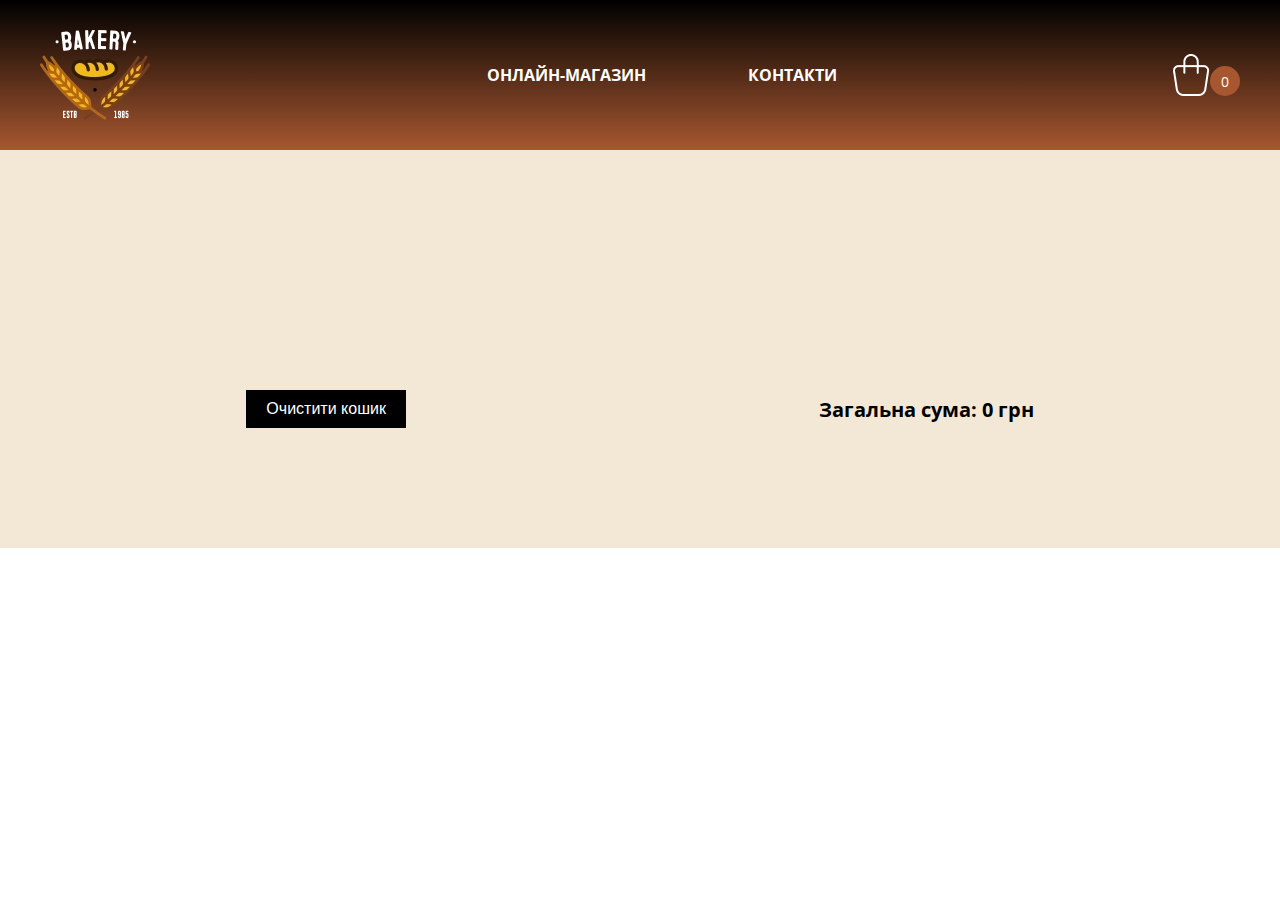
<file: cart.html>
<!DOCTYPE html>
<html lang="uk">
<head>
    <meta charset="UTF-8">
    <title>Кошик</title>
    <link rel="stylesheet" href="./style.css">
</head>
<body>
    <header>
        <nav>
            <img src="./img/logo.avif">
            <ul class="nav-menu">
                <li><a href="./index.html" class="nav-menu-item">Онлайн-магазин</a></li>
                <li><a href="" class="nav-menu-item">Контакти</a></li>
            </ul>
            <a href="./cart.html" class="count">
                <img src="./img/shop.png">
                <div class="cart-count">0</div>
            </a>
        </nav>
    </header>

    <main>
        <div class="cart-items"></div>
        <div class="total-block">
        <button id="clear-cart">Очистити кошик</button>
        <p>Загальна сума: <span id="total-price">0</span> грн</p>
        </div>
    </main>
    <script src="./cart.js"></script>
    <script src="./script.js"></script>
</body>
</html>
</file>
<file: style.css>
@import url('https://fonts.googleapis.com/css2?family=Open+Sans:ital,wght@0,300..800;1,300..800&display=swap');

body{
    font-family: 'Open Sans';
    margin: auto;
    height: 100%;
}

header{
    background-image: linear-gradient(black, #a75730);
}

.nav-menu-item{
    text-decoration: none;
    color: white;
    font-size: 16px;
    font-weight: 700;
    text-transform: uppercase;
    transition: color 0.2s linear;
}

.nav-menu-item:hover{
    color: #a75730;
}

.nav-menu{
    list-style: none;
    padding-left: 0;
    margin-bottom: 0;
    margin-top: 0;
    display: flex;
    width: 350px;
    justify-content: space-between;
}

.cart-count{
    text-decoration: none;
    background-color: #a75730;
    border-radius: 50%;
    color: white;
    font-size: 14px;
    font-weight: 400;
    width: 30px;
    height: 30px;
    display: flex;
    justify-content: center;
    align-items: center;
    transition: background-color 0.2s linear, color 0.2s linear;
}

.cart-count:hover{
    background-color: white;
    color: #a75730;
}

.count{
    text-decoration: none;
    display: flex;
    align-items: flex-end;
}

nav{
    display: flex;
    justify-content: space-between;
    align-items: center;
    width: 1200px;
    margin: auto;
    padding-top: 30px;
    padding-bottom: 30px;
}

.hero{
    background-image: url('./img/hero.webp');
    width: 100%;
    height: 750px;
    padding-top: 200px;
}

.hero h1{
    font-size: 90px;
    color: white;
    text-align: center;
    margin-bottom: 30px;
    font-weight: 700;
}

.hero a{
    display: block;
    width: 200px;
    height: 70px;
    background-color: #f3e7d5;
    color: black;
    font-size: 16px;
    font-weight: 700;
    text-decoration: none;
    display: flex;
    justify-content: center;
    align-items: center;
    margin: auto;
    transition: background-color 0.2s linear, color 0.2s linear;
}

.hero a:hover{
    background-color: #a75730;
    color: white;
}

.product-name{
    font-size: 26px;
    font-weight: 400;
    margin-top: 12px;
    margin-bottom: 20px;
    text-align: center;
}

.price{
    font-size: 20px;
    font-weight: 700;
    margin-top: 0;
    margin-bottom: 0;
}

.add-to-cart{
    background-color: black;
    width: 40px;
    height: 40px;
    border: none;
    border-radius: 50%;
    transition: background-color 0.2s linear;
}

.add-to-cart:hover{
    background-color: #a75730;
}

.add-to-cart:active{
    box-shadow: 2px 2px 10px black;
}

.price-block{
    display: flex;
    justify-content: space-around;
    align-items: center;
    width: 280px;
}

h2{
    text-align: center;
    font-size: 36px;
    font-weight: 700;
    margin-top: 0;
    margin-bottom: 60px;
    color: black;
    transition: color 0.2s linear;
}

h2:hover{
    color: #a75730;
}

.products{
    width: 1200px;
    display: flex;
    justify-content: space-between;
    align-items: center;
    margin: auto;
    margin-bottom: 60px;
}

main{
    background-color: #f3e7d5;
    padding-top: 120px;
    padding-bottom: 120px;
}

#clear-cart {
    font-size: 16px;
    font-weight: 400;
    background-color: black;
    color: white;
    border: none;
    padding: 10px 20px;
    transition: background-color 0.2s linear;
}

#clear-cart:hover{
    background-color: #a75730;
}

main p {
    font-size: 20px;
    font-weight: 700;
    margin-top: 0;
    margin-bottom: 0;
}

.total-block {
    width: 1200px;
    display: flex;
    justify-content: space-around;
    align-items: center;
    margin: auto;
    margin-top: 120px;
}

.cart-item {
    width: 1000px;
    margin: auto;
    margin-top: 60px;
}
</file>
